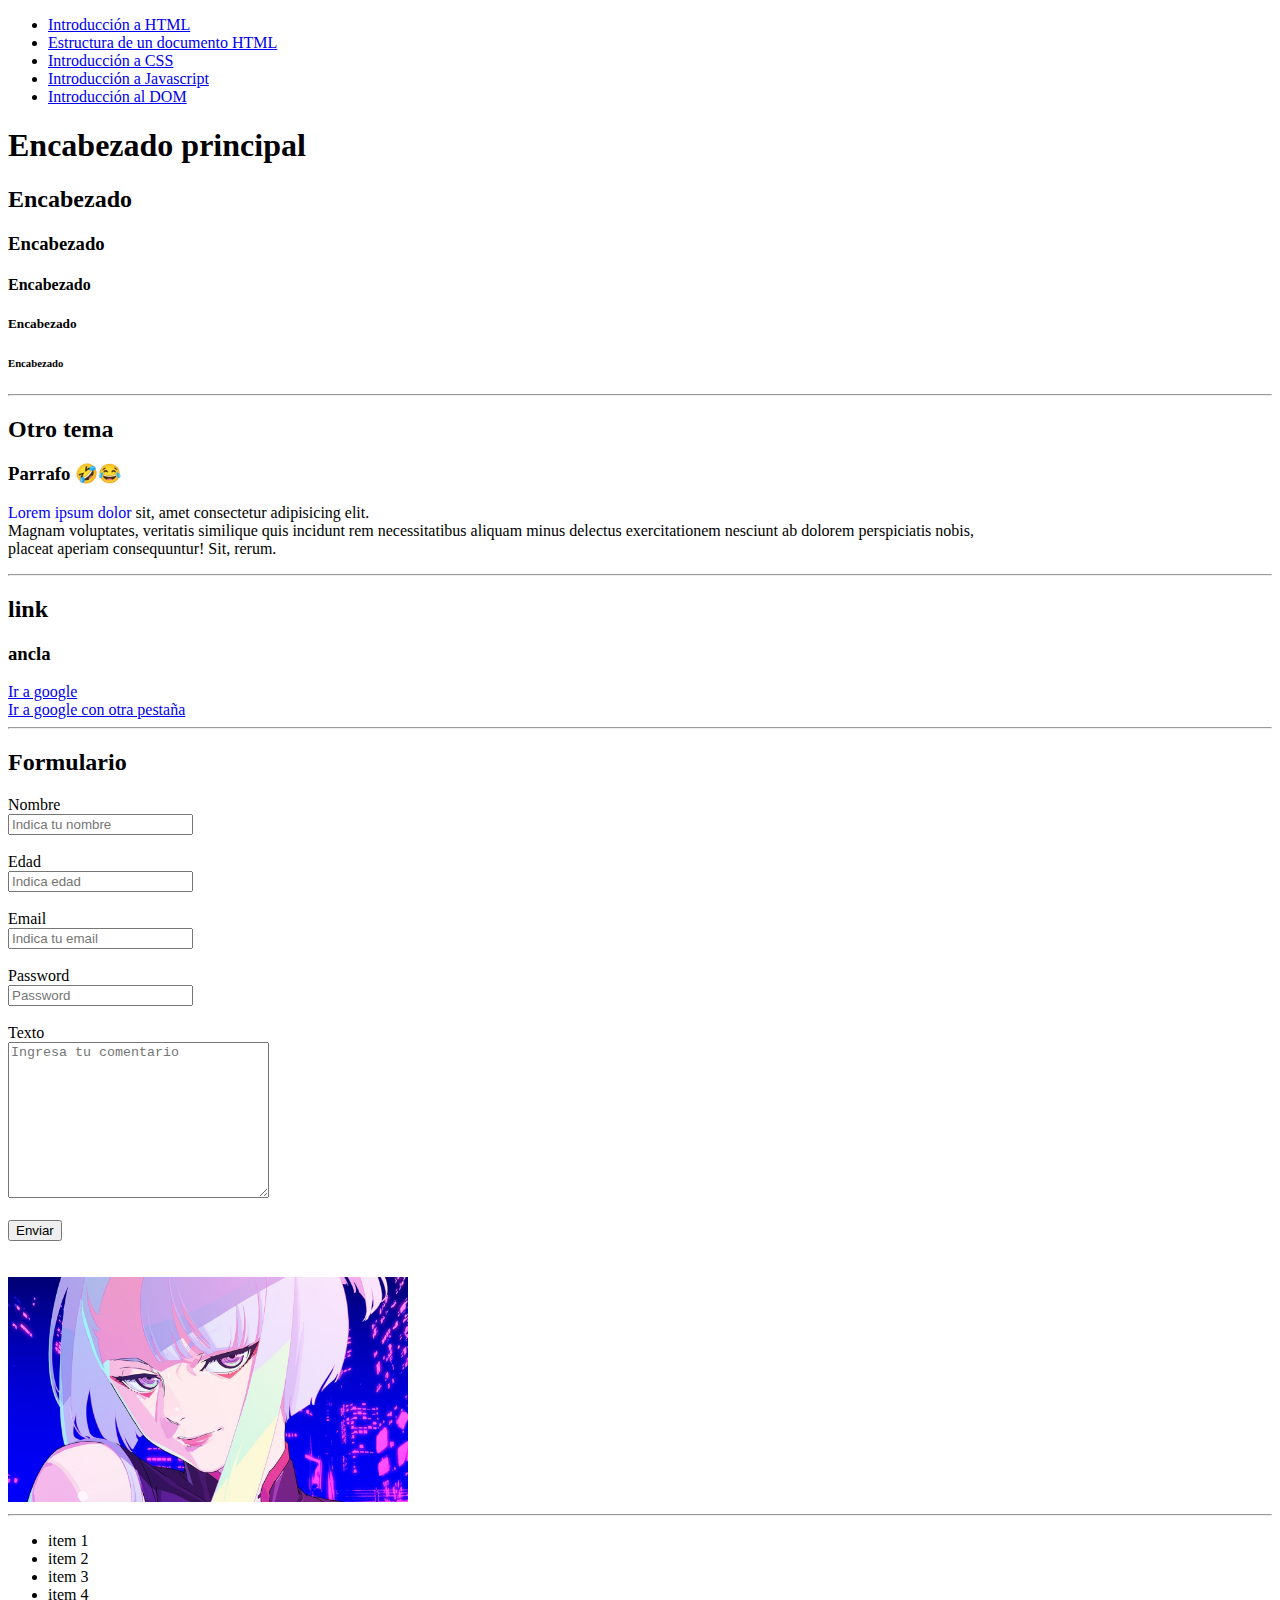
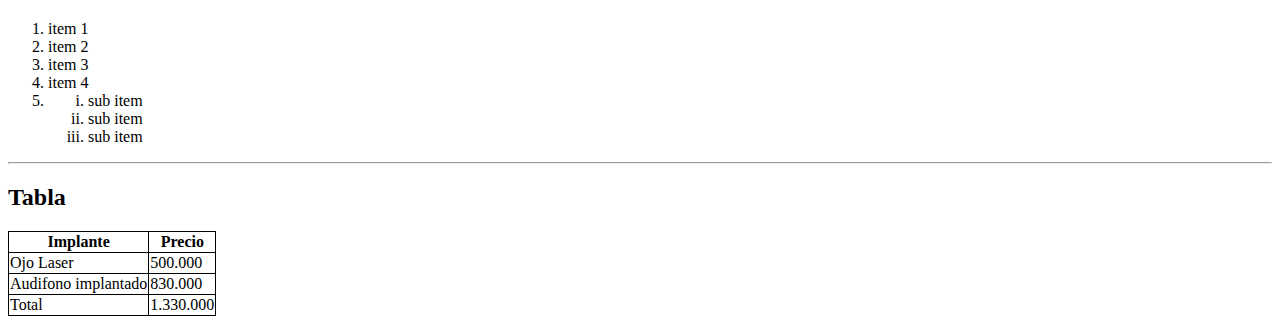
<file: index.html>
<!DOCTYPE html>
<!--Este es un comentario. -->
<!-- Le indica al navegador que el contenido es HTML 5. -->
<html lang="en">
  <!-- Todo documento tiene una etiqueta html y esta es la madre de todas las etiquetas. -->

  <head>
    <meta charset="UTF-8" />
    <meta name="viewport" content="width=device-width, initial-scale=1.0" />
    <title>CyberPage</title>
  </head>

  <body>
    <nav>
      <ul>
        <li><a href="index.html">Introducción a HTML</a></li>
        <li><a href="estructura.html">Estructura de un documento HTML</a></li>
        <li><a href="introCss.html">Introducción a CSS</a></li>
        <li><a href="introJS.html">Introducción a Javascript</a></li>
        <li><a href="introDOM.html">Introducción al DOM</a></li>
      </ul>
    </nav>

    <h1>Encabezado principal</h1>
    <h2>Encabezado</h2>
    <h3>Encabezado</h3>
    <h4>Encabezado</h4>
    <h5>Encabezado</h5>
    <h6>Encabezado</h6>
    <hr />
    <h2>Otro tema</h2>
    <h3>Parrafo 🤣😂</h3>
    <p>
      <span style="color: blue">Lorem ipsum dolor</span> sit, amet consectetur
      adipisicing elit.<br />
      Magnam voluptates, veritatis similique quis incidunt rem necessitatibus
      aliquam minus delectus exercitationem nesciunt ab dolorem perspiciatis
      nobis,<br />
      placeat aperiam consequuntur! Sit, rerum.
    </p>
    <hr />
    <h2>link</h2>
    <h3>ancla</h3>
    <a href="https://www.google.com">Ir a google</a><br />
    <a target="_blank" href="https://www.google.com"
      >Ir a google con otra pestaña</a
    >
    <hr />
    <h2>Formulario</h2>
    <form action="/cyberform.html" method="GET">
      <label for="nombre">Nombre</label><br />
      <input
        type="text"
        name="nombre"
        id="nombre"
        placeholder="Indica tu nombre"
      />
      <br />
      <br />
      <label for="edad">Edad</label><br />
      <input type="number" name="edad" id="edad" placeholder="Indica edad" />
      <br /><br />

      <label for="email">Email</label><br />
      <input
        type="email"
        name="email"
        id="email"
        placeholder="Indica tu email"
      />
      <br /><br />

      <label for="password">Password</label><br />
      <input
        type="password"
        name="password"
        id="password"
        placeholder="Password"
      />
      <br /><br />

      <label for="texto">Texto</label><br />
      <textarea
        name="texto"
        id="text"
        cols="30"
        rows="10"
        placeholder="Ingresa tu comentario"
      ></textarea>
      <br /><br />
      <input type="submit" value="Enviar" />
    </form>
    <br /><br />
    <img
      src="img/Cyberpunk_Edgerunners_@CDProjekt.jpg"
      alt="cyberpunk lucy"
      width="400"
    />
    <hr />
    <ul>
      <li>item 1</li>
      <li>item 2</li>
      <li>item 3</li>
      <li>item 4</li>
    </ul>
    <ol>
      <li>item 1</li>
      <li>item 2</li>
      <li>item 3</li>
      <li>item 4</li>
      <li>
        <ul>
          <li style="list-style: lower-roman">sub item</li>
          <li style="list-style: lower-roman">sub item</li>
          <li style="list-style: lower-roman">sub item</li>
        </ul>
      </li>
    </ol>
    <hr />
    <h2>Tabla</h2>
    <table style="border: solid 1px black; border-collapse: collapse">
      <thead>
        <tr>
          <th style="border: solid 1px black">Implante</th>
          <th style="border: solid 1px black">Precio</th>
        </tr>
      </thead>
      <tbody>
        <tr>
          <td style="border: solid 1px black">Ojo Laser</td>
          <td style="border: solid 1px black">500.000</td>
        </tr>
        <tr>
          <td style="border: solid 1px black">Audifono implantado</td>
          <td style="border: solid 1px black">830.000</td>
        </tr>
      </tbody>
      <tfoot>
        <tr>
          <td>Total</td>
          <td style="border: solid 1px black">1.330.000</td>
        </tr>
      </tfoot>
    </table>
  </body>
</html>
</file>
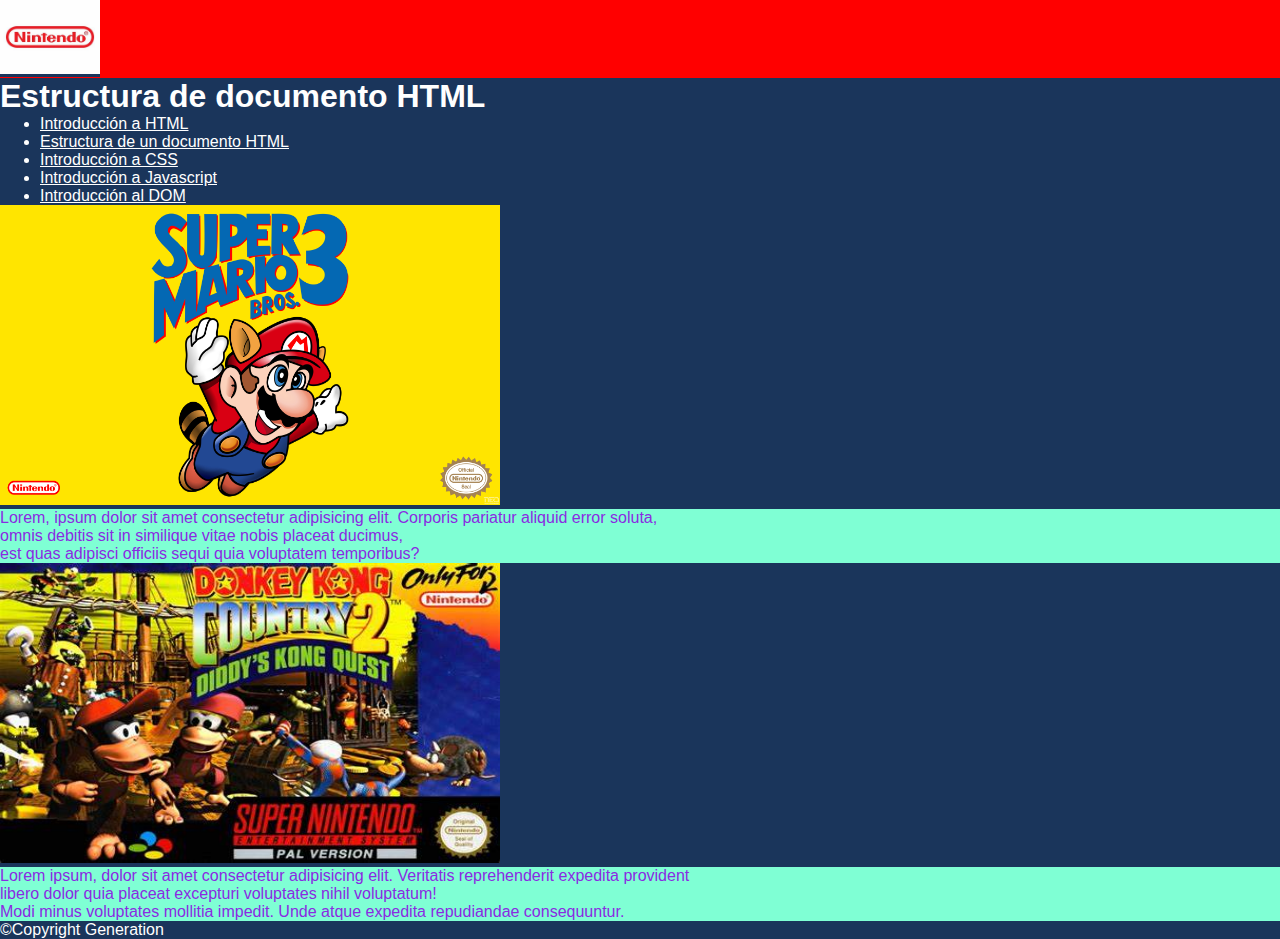
<file: estructura.html>
<!DOCTYPE html>
<html lang="en">
<head>
    <meta charset="UTF-8">
    <meta name="viewport" content="width=device-width, initial-scale=1.0">
    <meta name="keyword" content="Esta es una pagina que reune juegos de nintendo">
    <meta name="author" content="Cohorte 7">
    <meta name="copyright" content="@2020 cyberpunk">
    <meta http-equiv="X-UA-Compatible" content="ie=edge" />
    <title>Estructura HTML</title>
</head>
<body>
    <header style="color: blue; background-color: red;">
        <a href="index.html"><img src="img/OIP (1).jpg" alt="logo de nintendo" width="100px"></a>
        <h1>Estructura de documento HTML</h1>
        <nav>
            <ul>
                <li><a href="index.html">Introducción a HTML</a></li>
                <li><a href="estructura.html">Estructura de un documento HTML</a></li>
                <li><a href="introCss.html">Introducción a CSS</a></li>
                <li><a href="introJS.html">Introducción a Javascript</a></li>
                <li><a href="introDOM.html">Introducción al DOM</a></li>
                <link rel="stylesheet" href="style.css">
            </ul>
        </nav>
    </header>

    <main>
        <section>
            <article>
                <img src="img/R.jpg" alt="super-mario-bros-3-SNES" width="500px" height="300px">
                <p>Lorem, ipsum dolor sit amet consectetur adipisicing elit. Corporis pariatur aliquid error soluta,<br> omnis debitis sit in similique vitae nobis placeat ducimus,<br> est quas adipisci officiis sequi quia voluptatem temporibus?</p>
            </article>
            <article>
                <img src="img/OIP.jpg" alt="donkey-kong-country-2-SNES" width="500px" height="300px">
                <p>Lorem ipsum, dolor sit amet consectetur adipisicing elit. Veritatis reprehenderit expedita provident <br> libero dolor quia placeat excepturi voluptates nihil voluptatum! <br> Modi minus voluptates mollitia impedit. Unde atque expedita repudiandae consequuntur.</p>
            </article>
        </section>
    </main>
    <footer>&copy;Copyright Generation</footer>
    <script src="main.js"></script>
</body>
</html>
</file>
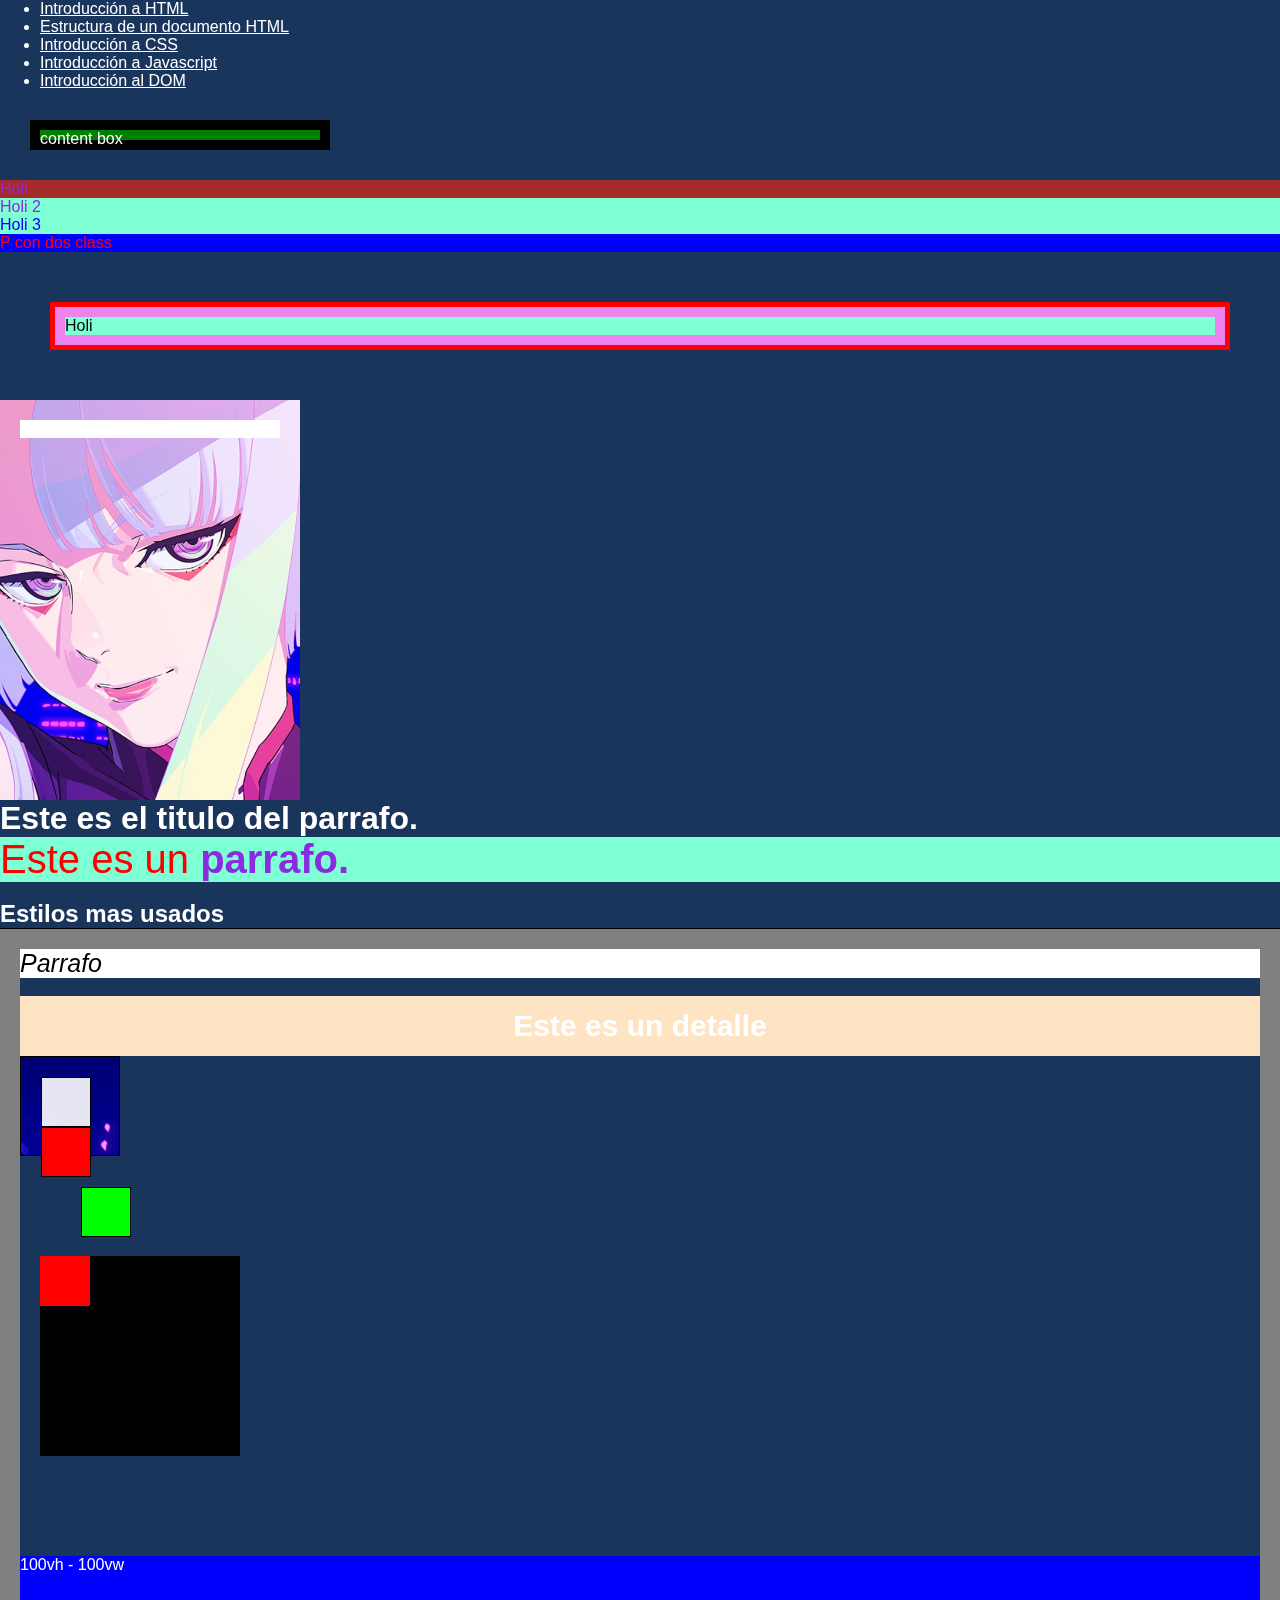
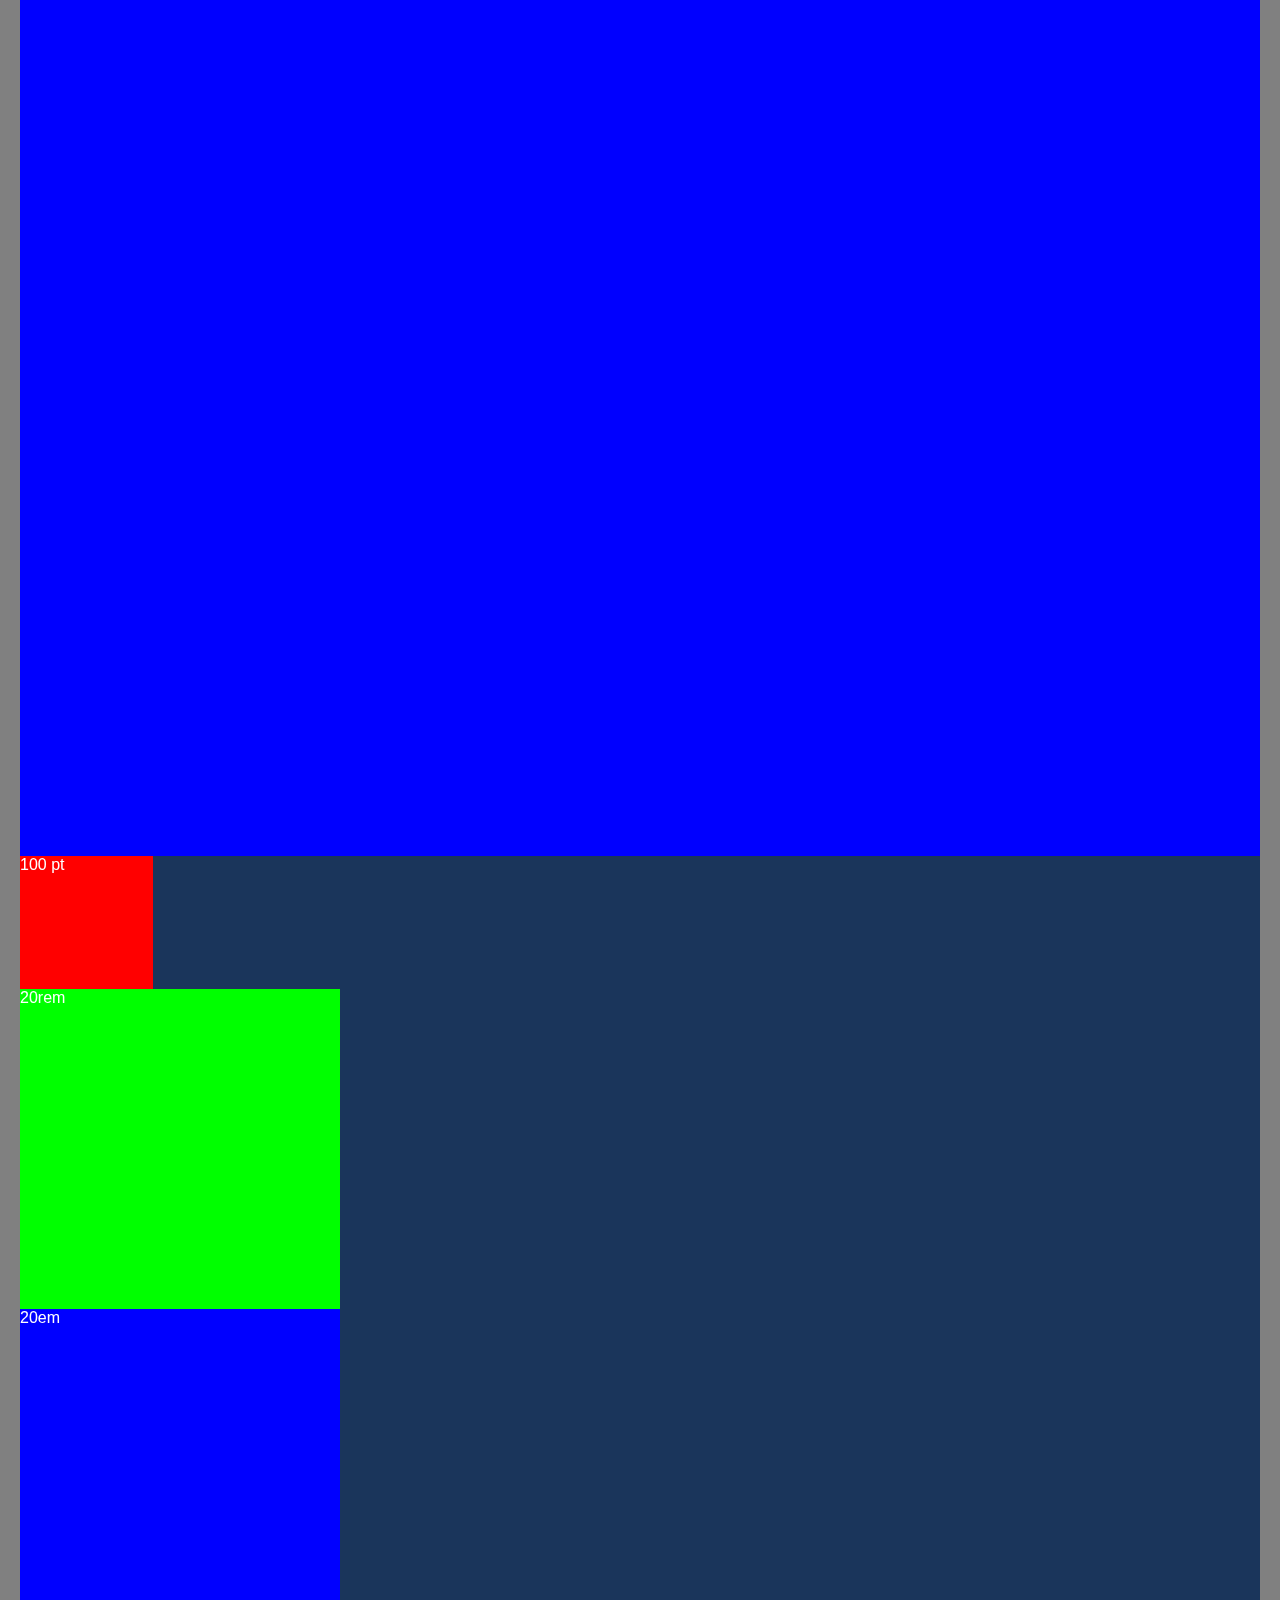
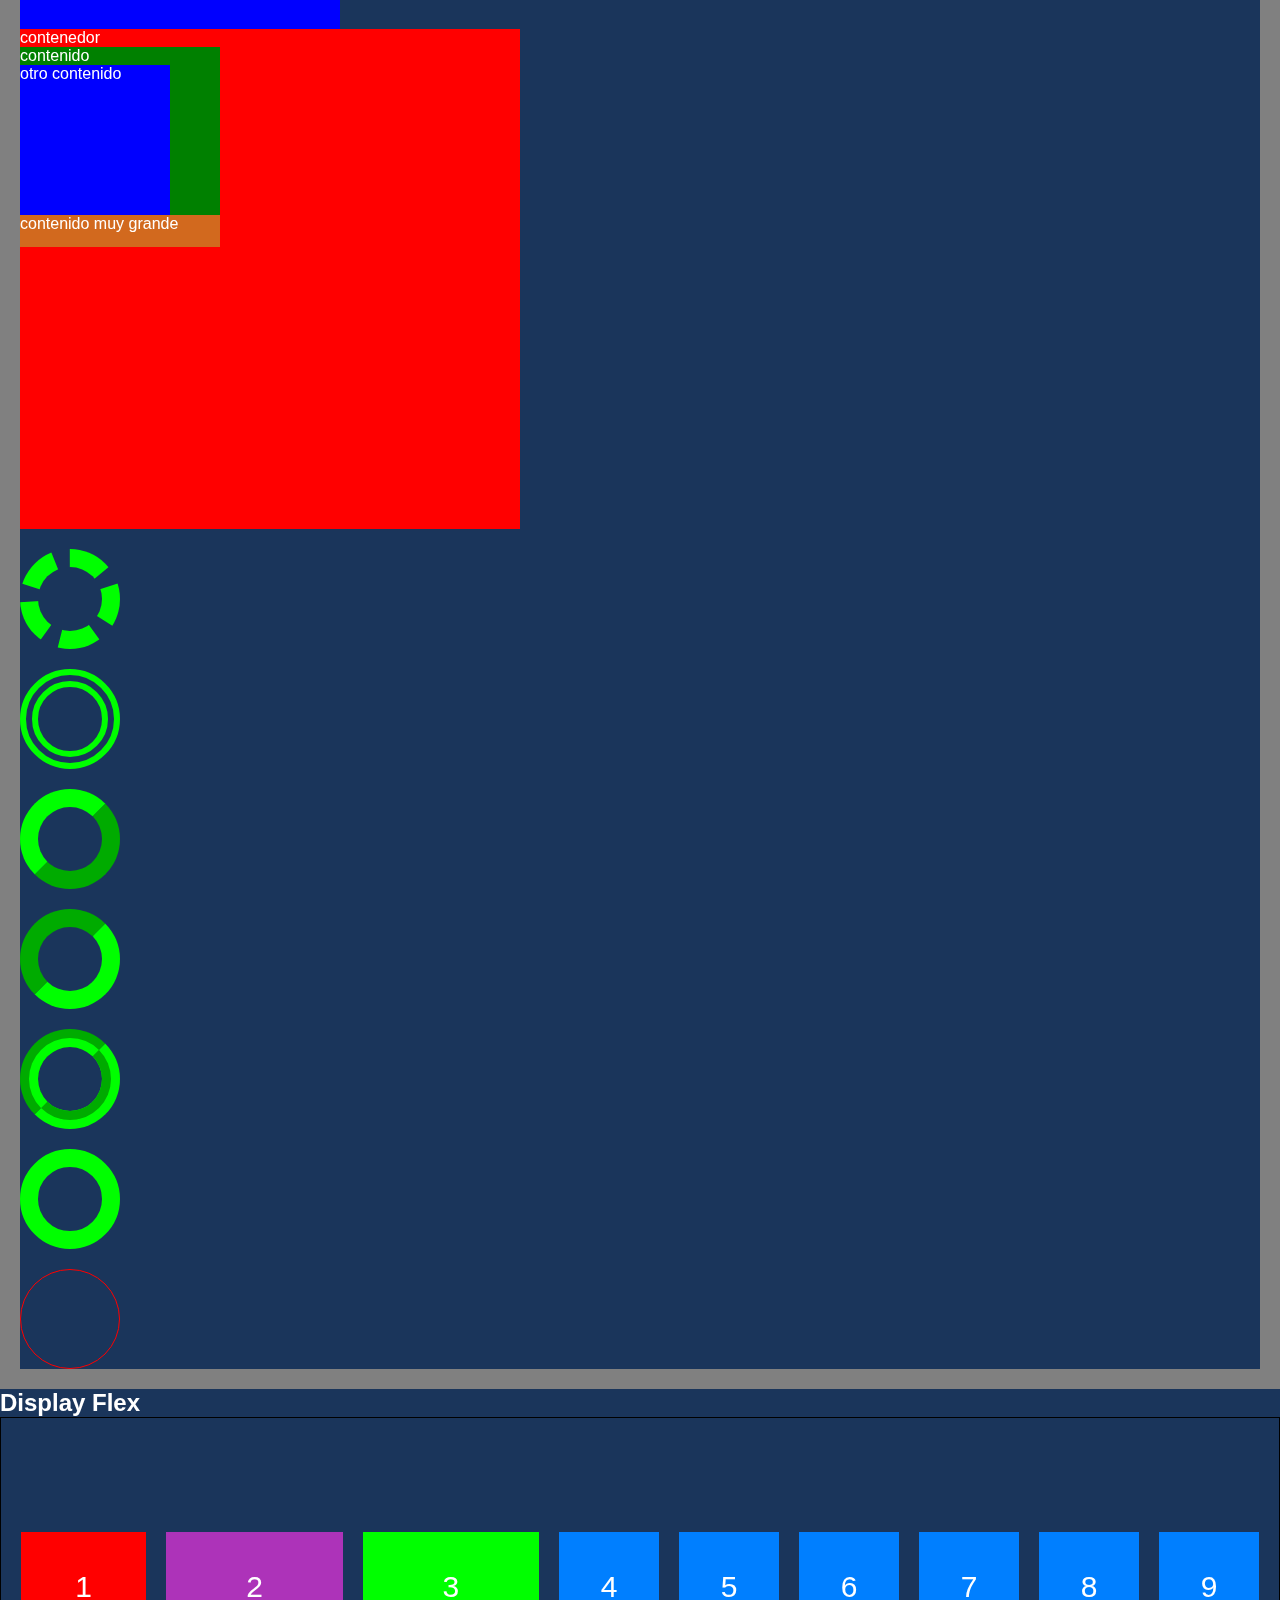
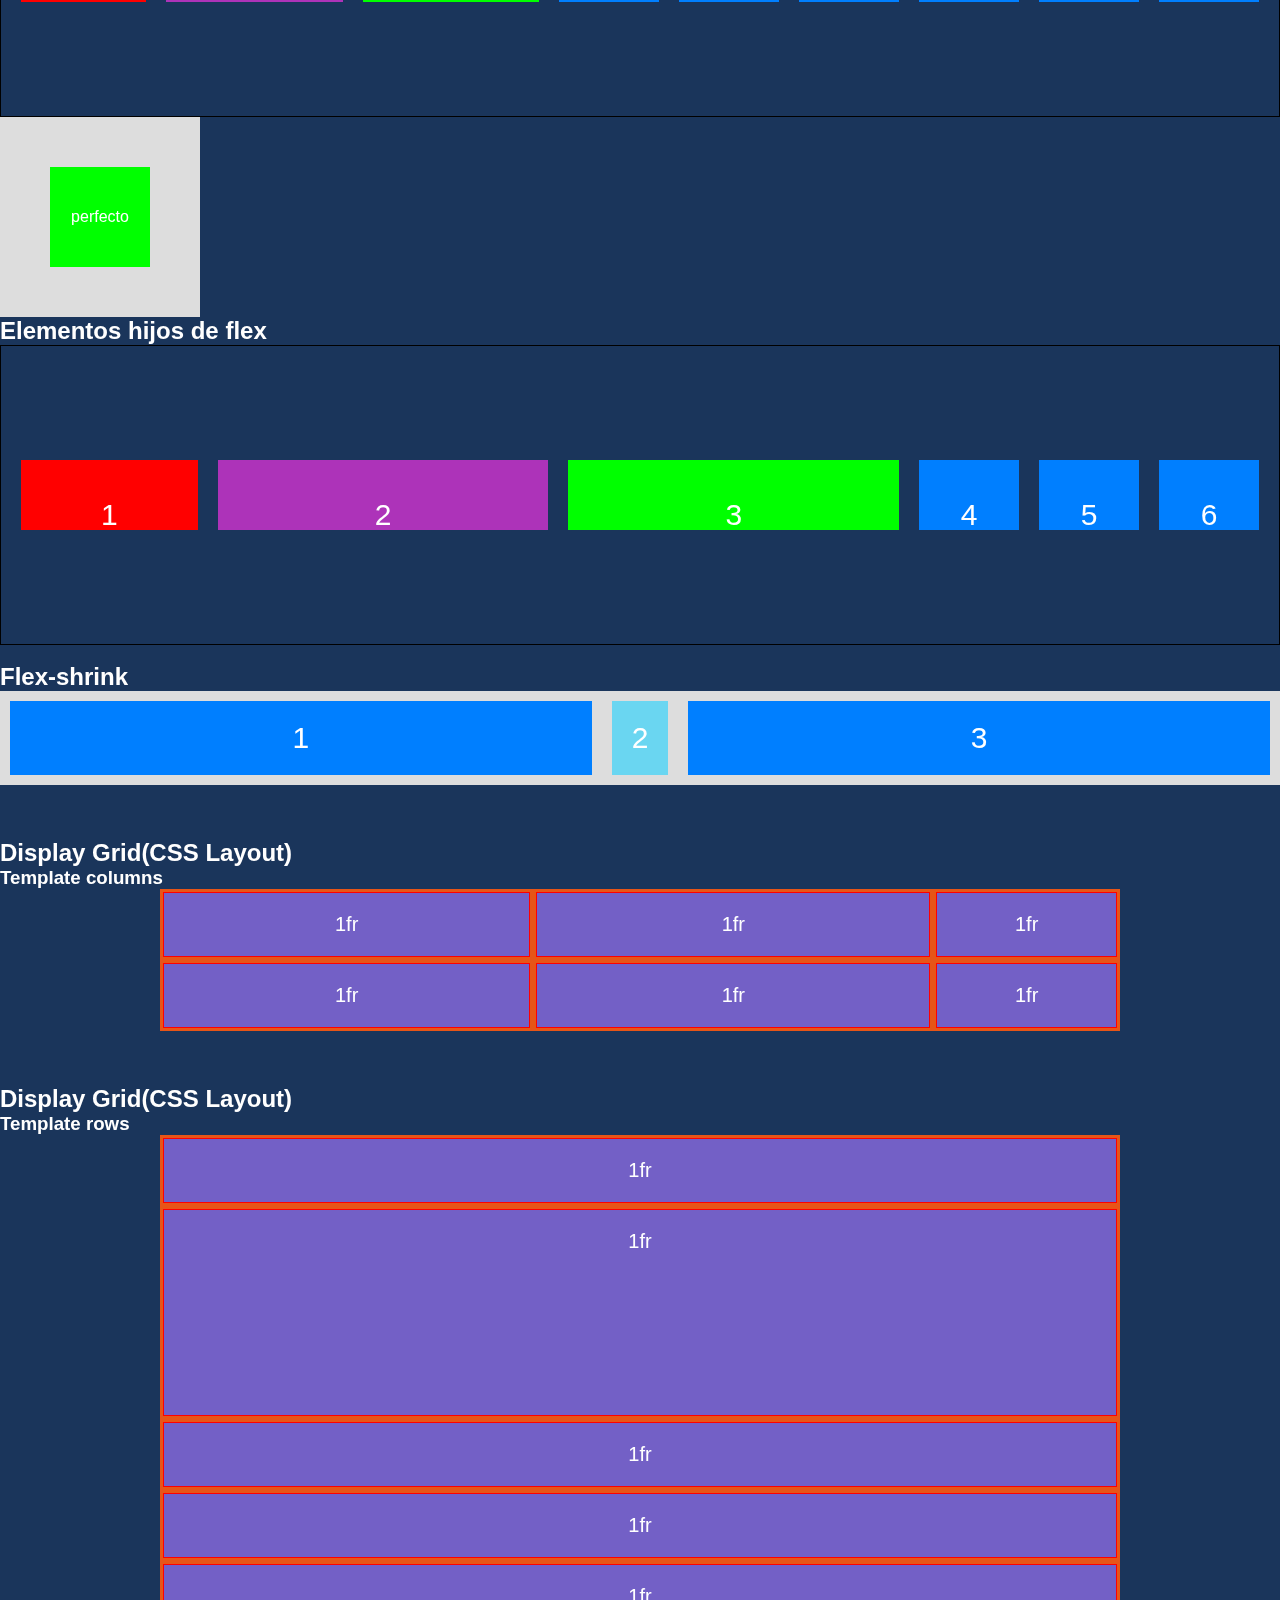
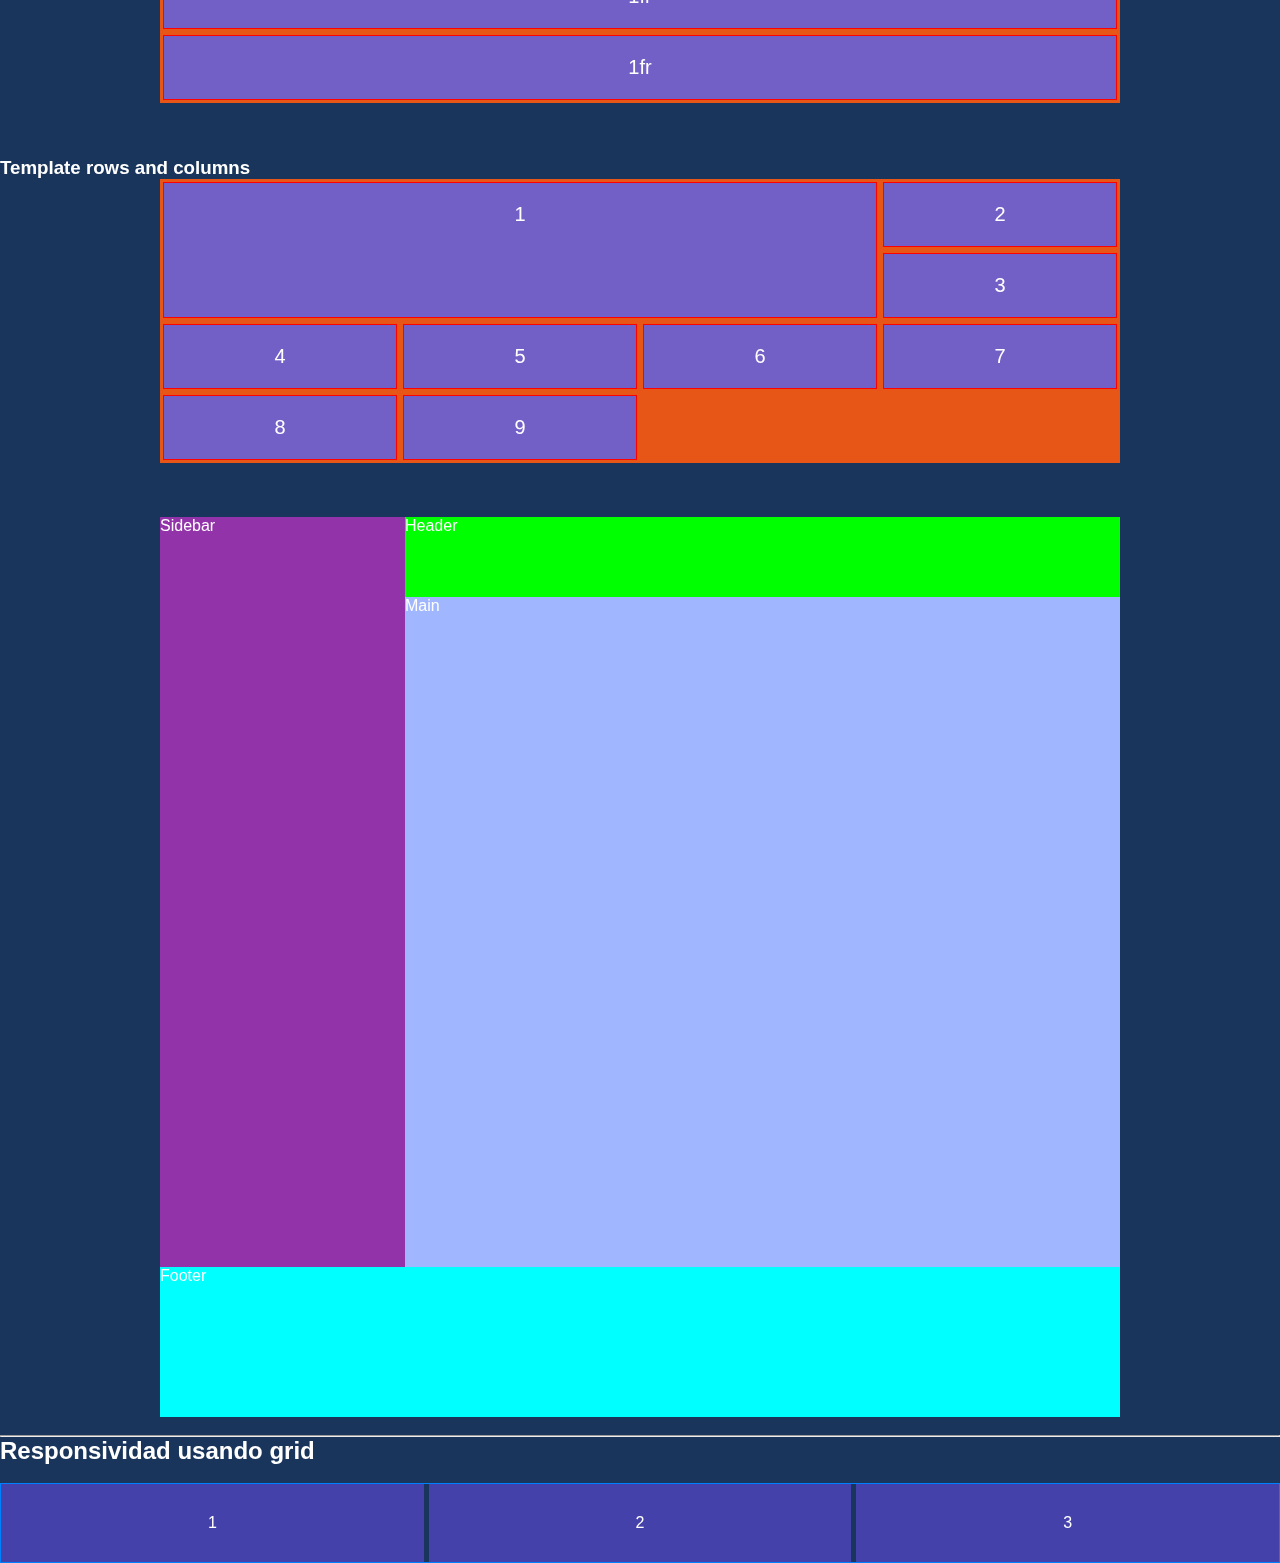
<file: introCss.html>
<!DOCTYPE html>
<html lang="en">
  <head>
    <meta charset="UTF-8" />
    <meta name="viewport" content="width=device-width, initial-scale=1.0" />
    <title>Intro CSS</title>
    <link rel="stylesheet" href="style.css" />
  </head>
  <body>
    <header>
      <nav>
        <ul>
          <li><a href="index.html">Introducción a HTML</a></li>
          <li><a href="estructura.html">Estructura de un documento HTML</a></li>
          <li><a href="introCss.html">Introducción a CSS</a></li>
          <li><a href="introJS.html">Introducción a Javascript</a></li>
          <li><a href="introDOM.html">Introducción al DOM</a></li>
        </ul>
      </nav>
    </header>

    <main>
        <section>
            <article class="content-content-box">
                <div>content box</div>
            </article>

            <article>
                <p class="myp back">Holi</p>
                <p class="myp">Holi 2</p>
                <p id="myp" class="myp">Holi 3</p>
                <p class="myp color-rojo-back-azul">P con dos class</p>
            </article>
        </section>
        <section>
            <article>
                <div class="contenedor">
                    <div class="contenido">Holi</div>
                </div>
            </article>
            <article>
                <div class="contenedor-con-imagen">
                    <div class="contenido-con-imagen">Holi</div>
                </div>
            </article>
            <article class="content-contenedor-parrafo">
                <div class="contenedor-parrafo">
                    <h1>Este es el titulo del parrafo.</h1>
                    <p>Este es un <span>parrafo.</span></p>
                </div>
            </article>
        </section>
        <br>
        <section>
            <h2>Estilos mas usados</h2>
            <article>
                <div class="container">
                    <div class="content">
                        <p>Parrafo</p> <br>
                        <h3>Este es un detalle</h3>
                        <div class="mydiv">
                            <div class="div-in-mydiv"></div>
                            <div class="div-in-mydiv-2"></div>
                            <div class="div-in-mydiv-3"></div>
                        </div>
                        <div class="tamano">
                            <div class="tamano-hijo"></div>
                        </div>
                        <div class="div-vh-vw">100vh - 100vw</div>
                        <div class="punto">100 pt</div>
                        <div class="div-rem">20rem</div>
                        <div class="div-em">20em</div>
                        <div class="_contenedor">contenedor
                            <div class="_contenido">contenido
                                <div class="_otrocontenido">otro contenido</div>
                                <div class="contenido-grande">contenido muy grande</div>
                            </div>
                        </div>
                        <div class="contenedor-de-bordes">
                            <div class="borde-1"></div>
                            <div class="borde-2"></div>
                            <div class="borde-3"></div>
                            <div class="borde-4"></div>
                            <div class="borde-5"></div>
                            <div class="borde-6"></div>
                        </div>
                        <div class="borde-en-una-linea"></div>
                    </div>
                </div>
            </article>
        </section>
        <section>
            <article class="content-d-flex">
                <h2>Display Flex</h2>
                <div class="flex-container">
                    <div>1</div>
                    <div>2</div>
                    <div>3</div>
                    <div>4</div>
                    <div>5</div>
                    <div>6</div>
                    <div>7</div>
                    <div>8</div>
                    <div>9</div>
                </div>
                <div class="contenedor-perfecto">
                    <div class="contenido-perfecto">perfecto</div>
                </div>
                <h2>Elementos hijos de flex</h2>
                <div class="flex-container">
                    <div>1</div>
                    <div>2</div>
                    <div>3</div>
                    <div>4</div>
                    <div>5</div>
                    <div>6</div>
                </div>
                <br>
                <h2>Flex-shrink</h2>
                <div class="flex-container-2">
                    <div>1</div>
                    <div>2</div>
                    <div>3</div>
                </div>
            </article>
        </section>

        <br><br><br>
        <section>
            <article>
                <h2>Display Grid(CSS Layout)</h2>
                <h3>Template columns</h3>
                <div class="container-grid grid-columns">
                    <div class="item">1fr</div>
                    <div class="item">1fr</div>
                    <div class="item">1fr</div>
                    <div class="item">1fr</div>
                    <div class="item">1fr</div>
                    <div class="item">1fr</div>
                </div>
            </article>
            <br><br><br>
            <article>
                <h2>Display Grid(CSS Layout)</h2>
                <h3>Template rows</h3>
                <div class="container-grid grid-rows">
                    <div class="item">1fr</div>
                    <div class="item">1fr</div>
                    <div class="item">1fr</div>
                    <div class="item">1fr</div>
                    <div class="item">1fr</div>
                    <div class="item">1fr</div>
                </div>
            </article>
            <br><br><br>
            <article>
                <h3>Template rows and columns</h3>
                <div class="container-grid grid-rows-columns">
                    <div class="item primero">1</div>
                    <div class="item">2</div>
                    <div class="item">3</div>
                    <div class="item">4</div>
                    <div class="item">5</div>
                    <div class="item">6</div>
                    <div class="item">7</div>
                    <div class="item">8</div>
                    <div class="item">9</div>
                </div>
            </article>
        </section>
        <br><br><br>


        <section>
            <article>
                <div class="container-grid estructura">
                    <div class="_header">Header</div>
                    <div class="_sidebar">Sidebar</div>
                    <div class="_main">Main</div>
                    <div class="_footer">Footer</div>
                </div>
            </article>
        </section>
        <br><hr>
        <!-- <section>
            <article>
                <div class="container-grid">
                    <div class="item">1</div>
                    <div class="item">2</div>
                    <div class="item">3</div>
                    <div class="item">4</div>
                    <div class="item">5</div>
                    <div class="item">6</div>
                </div>
            </article>
        </section> -->

        <section>
            <article>
                <h2>Responsividad usando grid</h2>
                <br>
                <div class="responsivo">
                    <div>1</div>
                    <div>2</div>
                    <div>3</div>
                </div>
            </article>
        </section>
    </main>

    <footer></footer>
  </body>
</html>
</file>
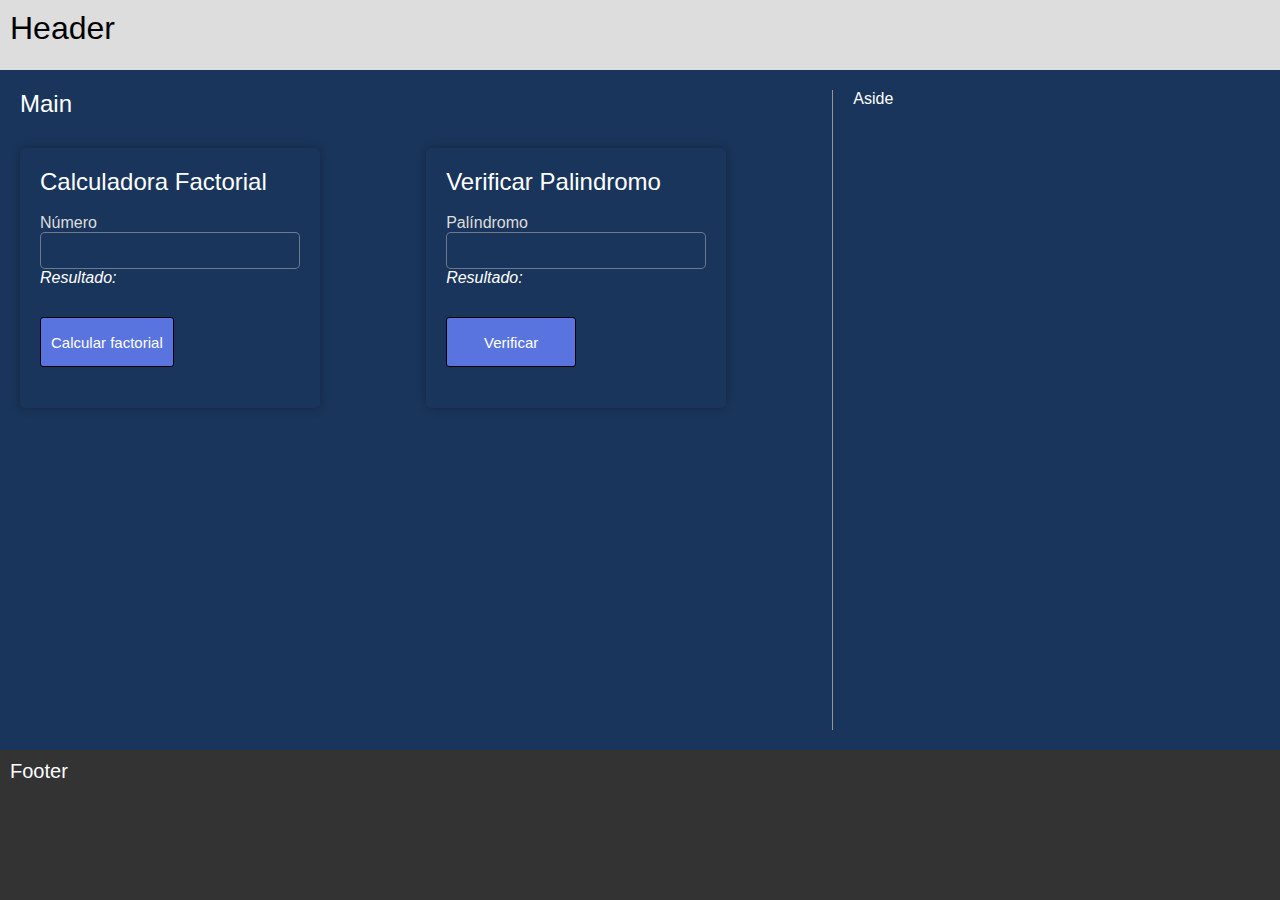
<file: introJS.html>
<!DOCTYPE html>
<html lang="en">
  <head>
    <meta charset="UTF-8" />
    <meta name="viewport" content="width=device-width, initial-scale=1.0" />
    <title>Intro Javascript</title>
    <link rel="stylesheet" href="style.css" />
  </head>
  <body class="introJs">
    <!-- HEADER -->
    <header class="header_">
      <h1>Header</h1>
    </header>

    <!-- MAIN -->
    <main class="main_">
      <section class="containerJs">
        <h2>Main</h2>
        <div class="cards-container">
          <article>
            <div class="card">
              <h2>Calculadora Factorial</h2>
              <br />
              <label for="factorial">Número</label>
              <input type="number" id="factorial" />
              <i id="resultado1">Resultado: </i><br />
              <button onclick="calcularFactorial()">Calcular factorial</button>
            </div>
          </article>

          <article>
            <div class="card">
              <h2>Verificar Palindromo</h2>
              <br />
              <label for="inputPalindromo">Palíndromo</label>
              <input type="text" id="inputPalindromo" />
              <br />
              <i id="resultado2">Resultado: </i><br />
              <button onclick="verificarPalindromo()">Verificar</button>
            </div>
          </article>
        </div>
      </section>
      <aside>Aside</aside>
    </main>

    <!-- FOOTER -->
    <footer class="footer_">
      <p>Footer</p>
    </footer>

    <!-- SCRIPTS -->
    <script src="main.js"></script>
  </body>
</html>
</file>
<file: style.css>
* {
  margin: 0;
  background-color: #1A355B;
  font-family: 'Segoe UI', Tahoma, Geneva, Verdana, sans-serif;
  color: #fff;
  box-sizing: border-box;
}

.myli {
  background-color: bisque;
  color: red;
}

header {
  color: blue;
  background-color: red;
}

.content-content-box > div {
  background-color: green;
  width: 300px;
  height: 30px;
  margin: 30px;
  border: 10px solid black;
}

#article-1 {
  background-color: aquamarine;
}
#myp {
  color: blue;
}
.myp {
  font-style: 24px;
}

.back {
  background-color: brown;
}

.color-rojo-back-azul {
  color: red;
  background-color: blue;
}

.contenedor {
  margin: 50px;
  background-color: violet;
  padding: 10px;
  border: 5px solid red;
  color: green;
}

.contenido {
  background-color: aquamarine;
  color: #000;
}

.contenedor-con-imagen {
  width: 300px;
  height: 400px;
  padding: 20px;
  background-color: aqua;
  background-image: url("img/Cyberpunk_Edgerunners_@CDProjekt.jpg");
  background-size: cover;
  background-position: center;
}

.contenido-con-imagen {
  background-color: white;
}

span {
  font-weight: bold;
}

p,
span {
  color: blueviolet;
}

main p,
span {
  background-color: aquamarine;
}

.contenedor-parrafo > p {
  font-size: 40px;
}

h1 + p {
  color: red;
}

.container {
  border-top: 1px solid black;
  padding: 20px;
  font-family: Georgia, "Times New Roman", Times, serif;
  background-color: grey;
  color: #fff;
}

.container > .content > p {
  background-color: white;
  color: black;
  font-size: 25px;
  font-weight: 100;
  font-style: oblique;
}

.content > h3 {
  background-color: bisque;
  font: bold 30px Arial, serif;
  text-align: center;
  line-height: 60px;
}

.mydiv {
  height: 100px;
  width: 100px;
  border: 1px solid black;
  padding: 20px;
  background-color: black;
  background: url(img/Cyberpunk_Edgerunners_@CDProjekt.jpg);
}

.div-in-mydiv {
  height: 50px;
  width: 50px;
  border: 1px solid black;
  background-color: rgba(255, 255, 255, 0.9);
}

.div-in-mydiv-2 {
  height: 50px;
  width: 50px;
  border: 1px solid black;
  background-color: #ff0000;
}

.div-in-mydiv-3 {
  height: 50px;
  width: 50px;
  margin: 10px 20px 30px 40px;
  border: 1px solid black;
  background-color: #00ff00;
}

.tamano {
  margin: 100px 20px;
  height: 200px;
  width: 200px;
  background-color: black;
}

.tamano-hijo {
  width: 25%;
  height: 25%;
  background-color: red;
}

.div-vh-vw {
  height: 100vh;
  width: calc(100vw - 40px);
  background-color: blue;
}

.punto {
  height: 100pt;
  width: 100pt;
  background-color: red;
}

.div-rem {
  height: 20rem;
  width: 20rem;
  background-color: #00ff00;
}

.div-em {
  height: 20em;
  width: 20em;
  background-color: blue;
}

._contenedor {
  background-color: red;
  width: 500px;
  height: 500px;
}

._contenido {
  background-color: green;
  width: 200px;
  height: 200px;
  max-height: 200px;
  max-width: 200px;
  overflow-x: auto;
  overflow-y: hidden;
}

._otrocontenido {
  background-color: blue;
  width: 150px;
  height: 150px;
}

.contenido-grande {
  height: 400px;
  width: 400px;
  background-color: chocolate;
}

.contenedor-de-bordes > div {
  height: 100px;
  width: 100px;
  border: 18px dotted #00ff00;
  border-radius: 50%;
  margin-top: 20px;
}

.contenedor-de-bordes .borde-1 {
  border-style: dashed;
}

.contenedor-de-bordes .borde-2 {
  border-style: double;
}

.contenedor-de-bordes .borde-3 {
  border-style: outset;
}

.contenedor-de-bordes .borde-4 {
  border-style: inset;
}

.contenedor-de-bordes .borde-5 {
  border-style: groove;
}

.contenedor-de-bordes .borde-6 {
  border-style: solid;
}

.borde-en-una-linea {
  border: 1px solid red;
  border-radius: 50px;
  height: 100px;
  width: 100px;
  margin-top: 20px;
}

.flex-container {
  display: flex;
  flex-wrap: wrap;
  /* flex-direction: row; */ /* column, roww, reverse, column-reverse, row-reverse */
  /* flex-wrap: wrap-reverse; */ /* nowrap,wrap, wrap-reverse */
  /*  flex-flow: row wrap; */ /* Es una combinacion de las propiedades flex-directio y flex-wrap */
  font-size: 30px;
  border: 1px solid black;
  padding: 10px;
  align-content: space-around;
  height: 300px;
}
/* Flex Item */
.flex-container > div {
  background-color: #007fff;
  padding: 20px;
  width: 100px;
  text-align: center;
  line-height: 70px;
  height: 70px;
  margin: 10px;
}

.contenedor-perfecto {
  display: flex;
  justify-content: center;
  align-items: center;
  background-color: #ddd;
  width: 200px;
  height: 200px;
}

.contenido-perfecto {
  background-color: #00ff00;
  height: 100px;
  width: 100px;
  display: flex;
  justify-content: center;
  align-items: center;
}

.flex-container :nth-child(1) {
  background-color: red;
  color: #fff;
  flex-grow: 1;
}

.flex-container :nth-child(2) {
  flex-grow: 3;
  background-color: #ad33b9;
}
.flex-container :nth-child(3) {
  flex-grow: 3;
  background-color: #00ff00;
}

.flex-container-2 {
  display: flex;
  background-color: #ddd;
}

.flex-container-2 > div {
  background-color: #007fff;
  color: white;
  margin: 10px;
  text-align: center;
  padding: 20px;
  font-size: 30px;
  width: 800px;
}

.flex-container-2 :nth-child(2) {
  flex-shrink: 6;
  background-color: #6ad6f1;
}

.container-grid {
  display: grid;
  background-color: #e75517;
  width: 75%;
  margin: auto;
}

.item {
  background-color: #7360c6;
  color: #fff;
  padding: 20px;
  font-size: 20px;
  border: 1px solid red;
  text-align: center;
  margin: 3px;
}
.grid-columns {
  grid-template-columns: 2fr 400px 1fr;
}

.grid-rows {
  grid-template-rows: 1fr 3fr 1fr;
}

.grid-rows-columns {
  grid-template-columns: 1fr 1fr 1fr 1fr;
  grid-template-rows: repeat(3, 1fr);
}

.primero {
  grid-column-start: 1;
  grid-column-end: 4;
  grid-row-start: 1;
  grid-row-end: 3;
}

.estructura {
  height: 100vh;
  width: 75%;
  grid-template-areas:
   "_sidebar _header _header"
   "_sidebar _main _main" 
   "_footer _footer _footer";
  grid-template-rows: 80px 1fr 150px;
  grid-template-columns: 245px 1fr 1fr;
}

._header {
  grid-area: _header;
  background-color: #00ff00;
}

._sidebar {
  grid-area: _sidebar;
  background-color: #9233a9;
}

._main {
  grid-area: _main;
  background-color: #a0b7ff;
}

._footer {
  grid-area: _footer;
  background-color: aqua;
}

.responsivo {
  display: grid;
  grid-template-columns: repeat(3, minmax(100px, 100%));
  border: 1px solid #007fff;
  gap: 5px;
}

.responsivo > div {
  background-color: #5144c2c5;
  color: #fff;
  padding: 30px;
  text-align: center;
}

/* INTRO JS FILE */

.introJs {
  display: grid;
  grid-template-rows: 70px 1fr 150px;
  grid-template-areas: 
  "header_"
  "main_"
  "footer_";
  min-height: 100vh;
}

.header_ {
  grid-area: header_;
  background-color: #ddd;
  color: #fff;
  padding: 10px;
}

.header_ > h1 {
  display: block;
  background-color: inherit;
  color: #000000;
  font-weight: normal;
}

.main_ {
  grid-area: main_;
  display: grid;
  grid-template-columns: 2fr 1fr;
  gap: 20px;
  padding: 20px;
}

.containerJs {
  border-right: 1px solid #979595;
}

.containerJs h2{
  font-weight: normal;
}

.cards-container {
  display: grid;
  grid-template-columns: 1fr 1fr;
}

.card {
  max-width: 300px;
  min-height: 260px;
  margin-top: 30px;
  padding: 20px;
  border-radius: 5px;
  box-shadow: 0px 0px 10px rgba(0, 0, 0, 0.3);
}

.card > label {
  font-weight: 300;
  color: #ddd;

}

.card input {
  width: 100%;
  padding: 10px;
  border: 1px solid #cccccc75;
  border-radius: 5px;
}

.card button {
  min-width: 50%;
  min-height: 50px;
  margin-top: 30px;
  font-size: 15px;
  background-color: #5974de;
  cursor: pointer;
  border-radius: 3px;
  border: 1.5px solid #000;
  color: #fff;
  font-weight: 500;
  padding: 10px;
  transition: background-color 0.5s;
}

.card button:hover {
  background-color: #ef4e4e;
}

.footer_ {
  grid-area: footer_;
  background-color: #333;
  color: #fff;
  padding: 10px;
}

.footer_ > p {
  font-size: 20px;
  color: #fff;
  background-color: inherit;
}
</file>
